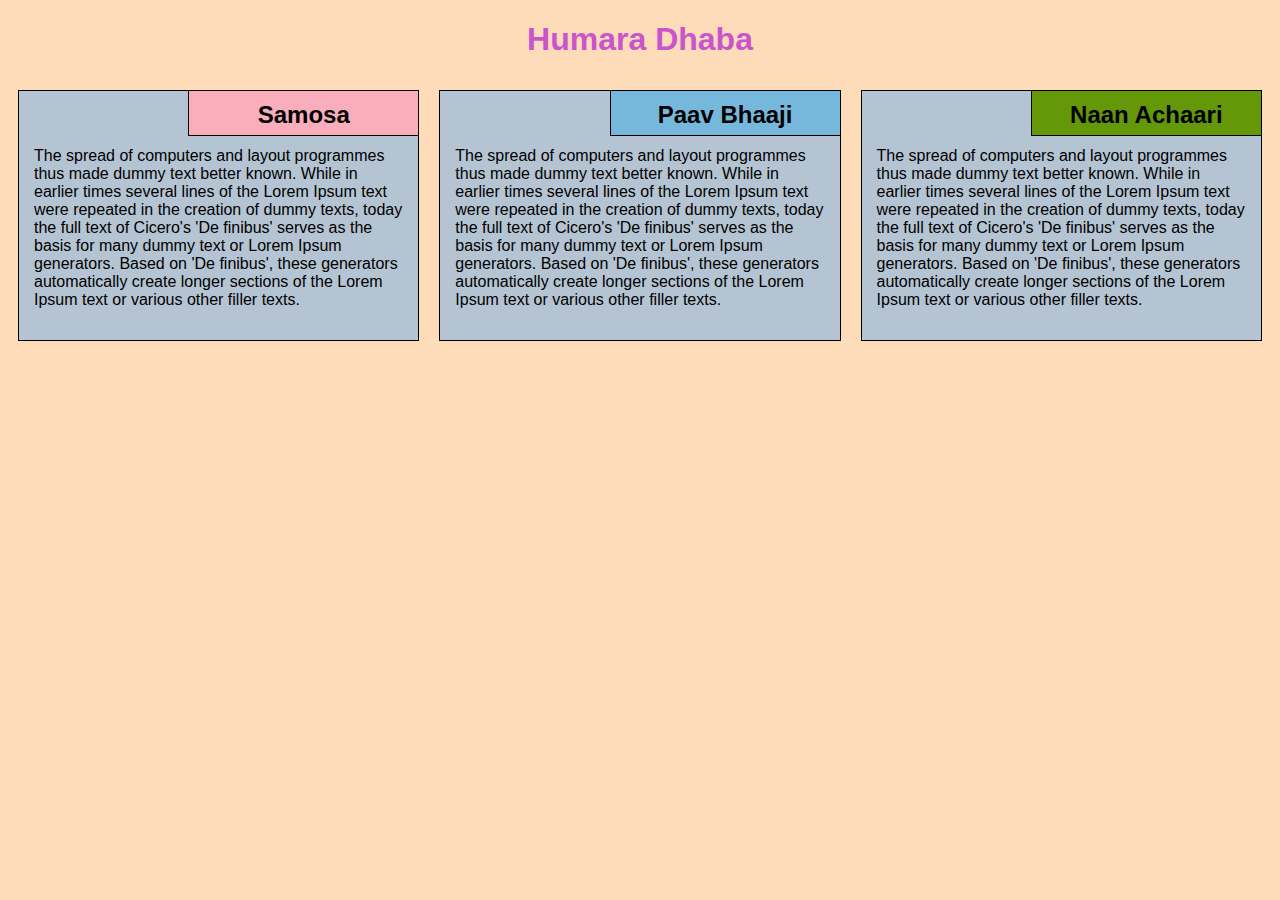
<file: Mod-2-Assign/index.html>
<!DOCTYPE html>
<html lang="en">

<head>
    <meta charset="utf-8">
    <meta name="viewport" content="width=device-width, initial-scale=1">
    <title>Assignment Solution for Module 2</title>
    <link rel="stylesheet" href="css/style.css">
</head>

<body>
    <h1>Humara Dhaba</h1>
    <div class="row">
        <div class="col-lg-4 col-md-6 col-sm-12">
            <section class="samosa">
                <h2>Samosa</h2>
                <p>
                    The spread of computers and layout programmes thus made dummy text better known. While in earlier times several lines of the Lorem Ipsum text were repeated in the creation of dummy texts, today the full text of Cicero's 'De finibus' serves as the basis for many dummy text or Lorem Ipsum generators. Based on 'De finibus', these generators automatically create longer sections of the Lorem Ipsum text or various other filler texts.
                </p>
            </section>
        </div>
        <div class="col-lg-4 col-md-6 col-sm-12">
            <section class="paavBhaaji">
                <h2>Paav Bhaaji</h2>
                <p>
                    The spread of computers and layout programmes thus made dummy text better known. While in earlier times several lines of the Lorem Ipsum text were repeated in the creation of dummy texts, today the full text of Cicero's 'De finibus' serves as the basis for many dummy text or Lorem Ipsum generators. Based on 'De finibus', these generators automatically create longer sections of the Lorem Ipsum text or various other filler texts.
                </p>
            </section>
        </div>
        <div class="col-lg-4 col-md-12 col-sm-12">
            <section class="Naan">
                <h2>Naan Achaari</h2>
                <p>
                    The spread of computers and layout programmes thus made dummy text better known. While in earlier times several lines of the Lorem Ipsum text were repeated in the creation of dummy texts, today the full text of Cicero's 'De finibus' serves as the basis for many dummy text or Lorem Ipsum generators. Based on 'De finibus', these generators automatically create longer sections of the Lorem Ipsum text or various other filler texts.
                </p>
            </section>
        </div>
    </div>
</body>

</html>
</file>
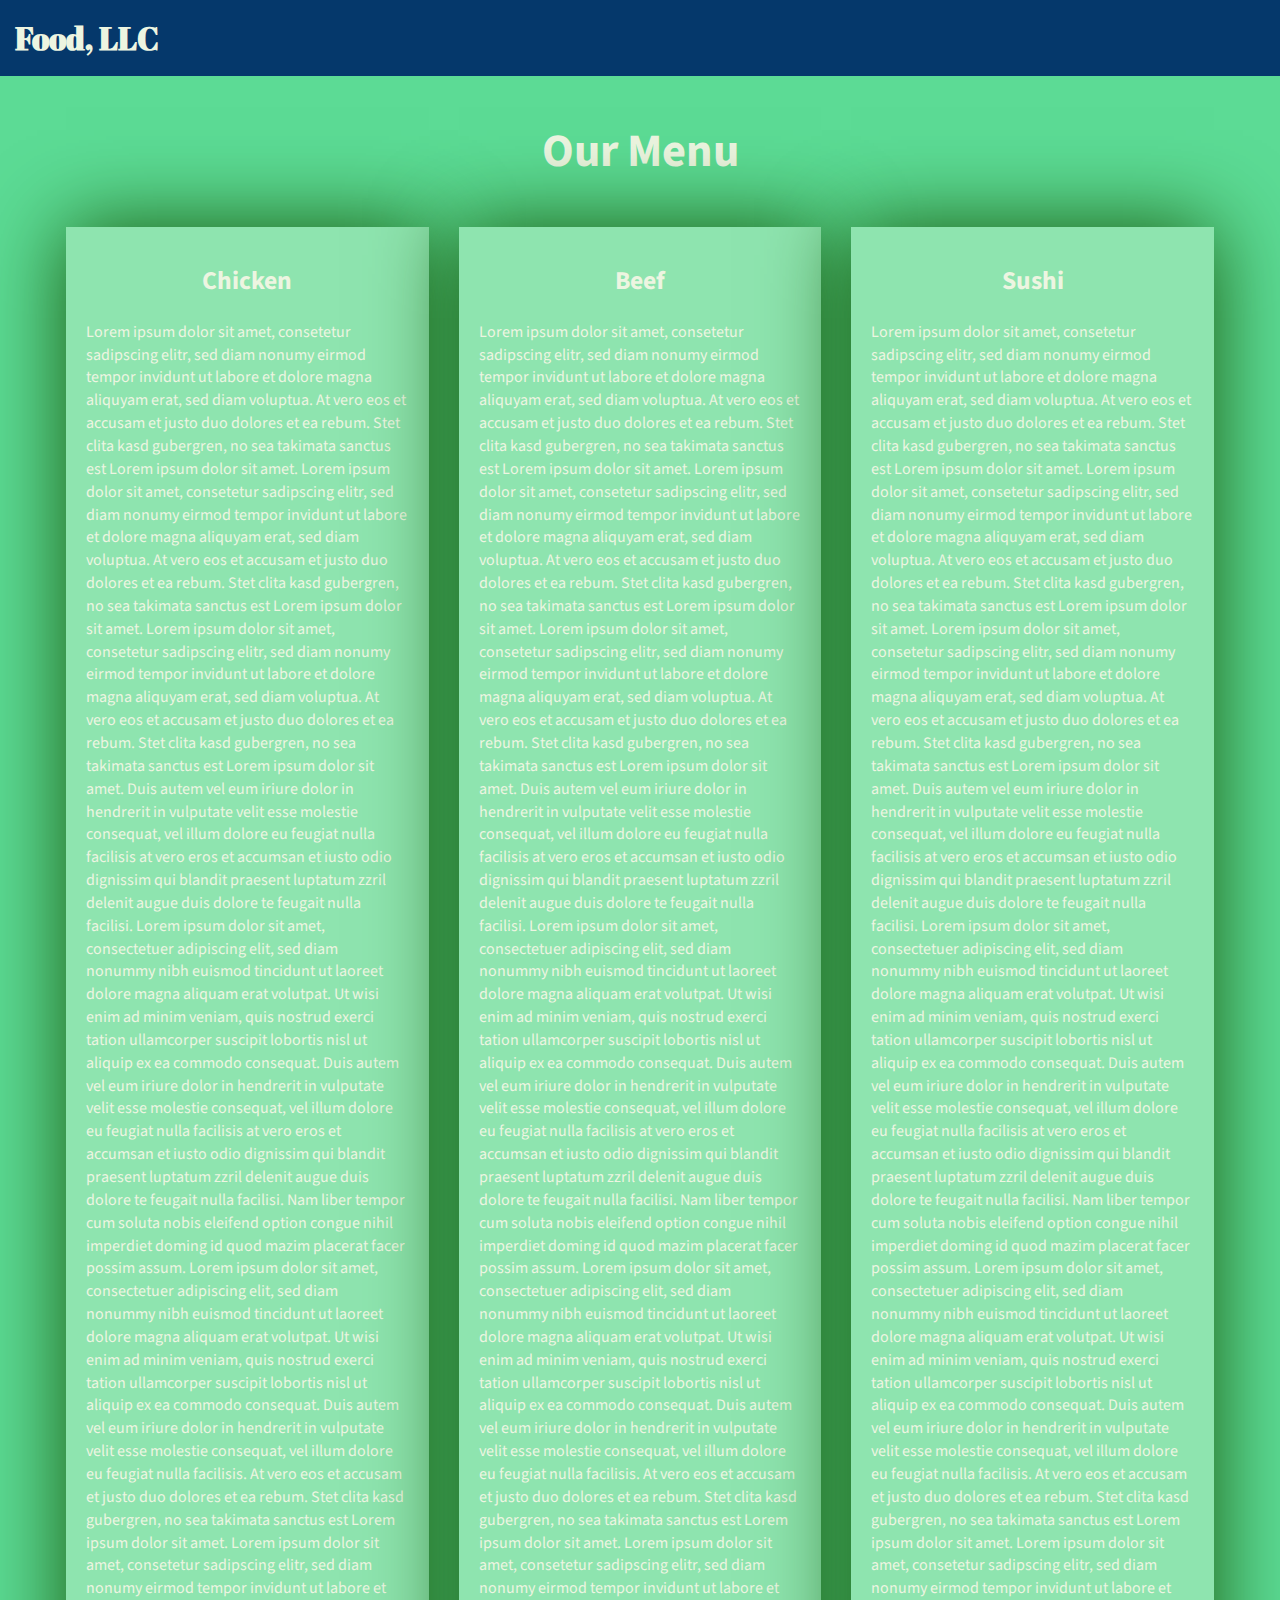
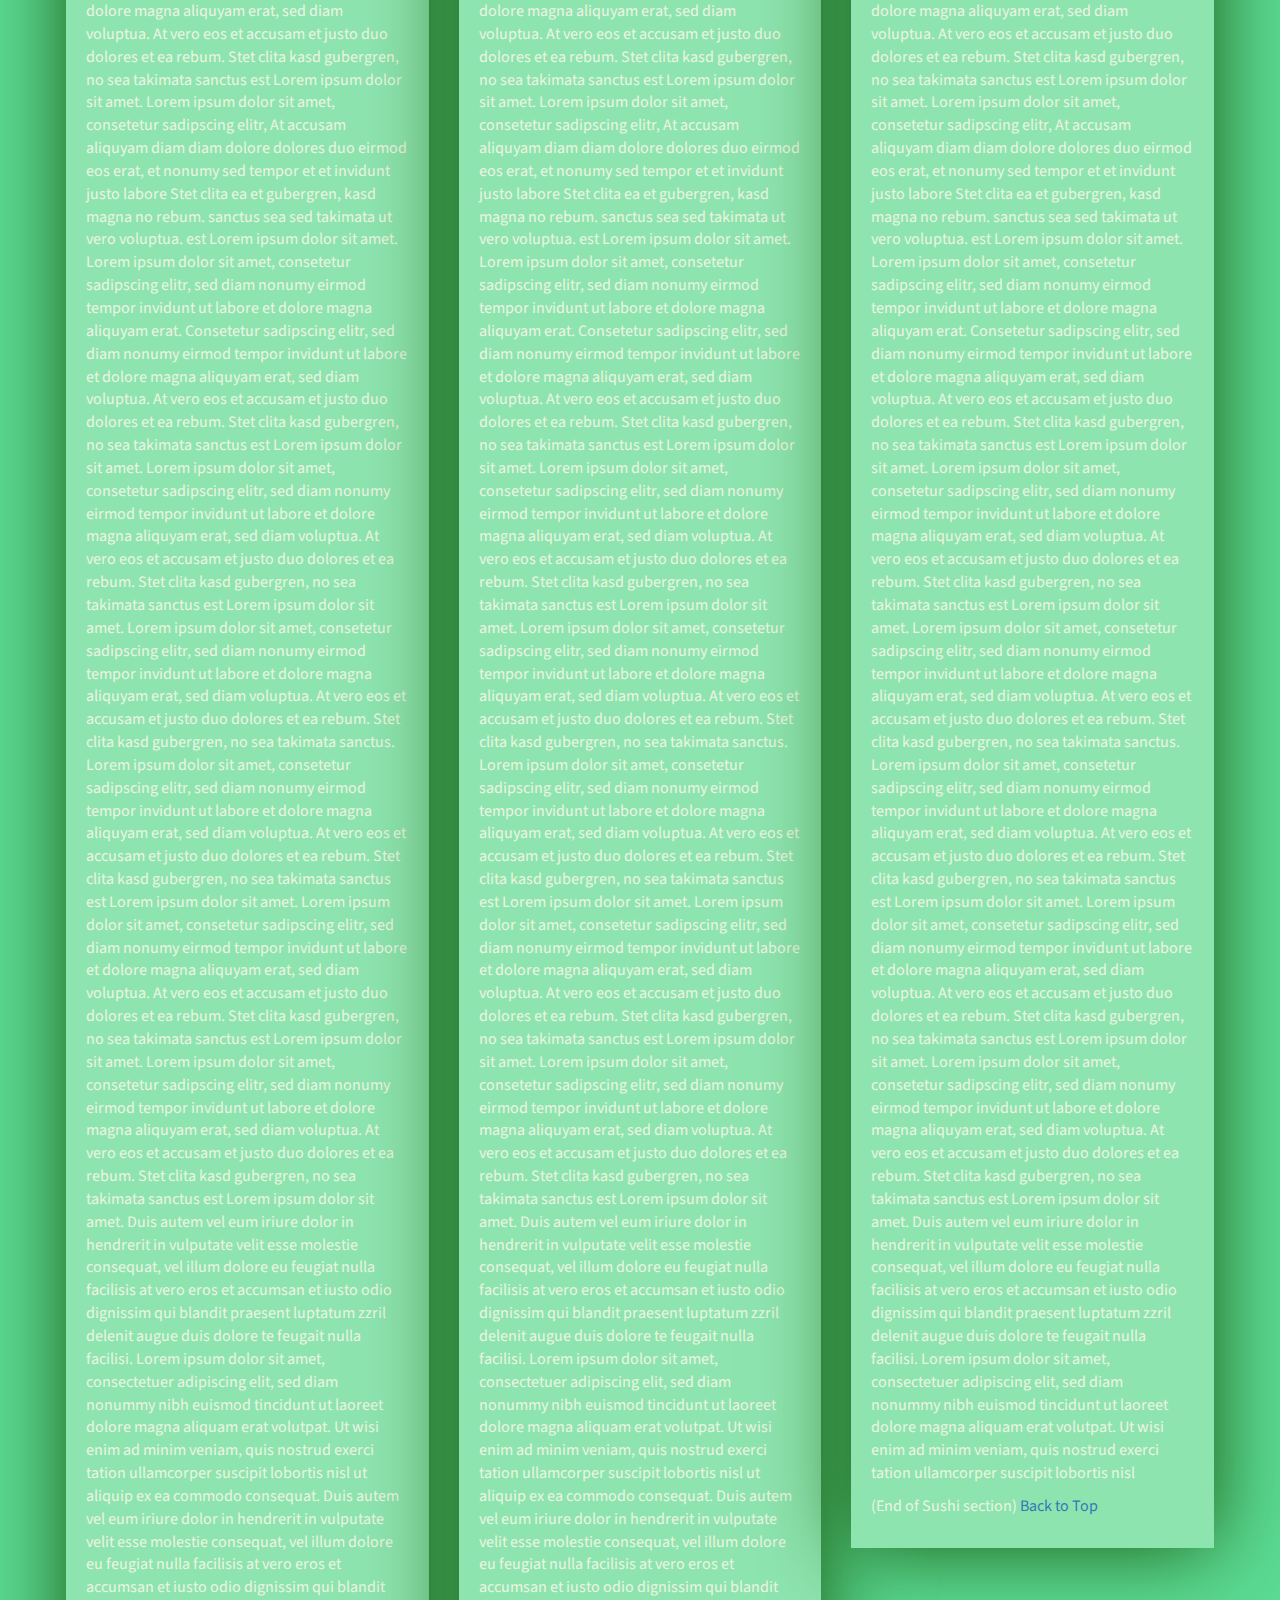
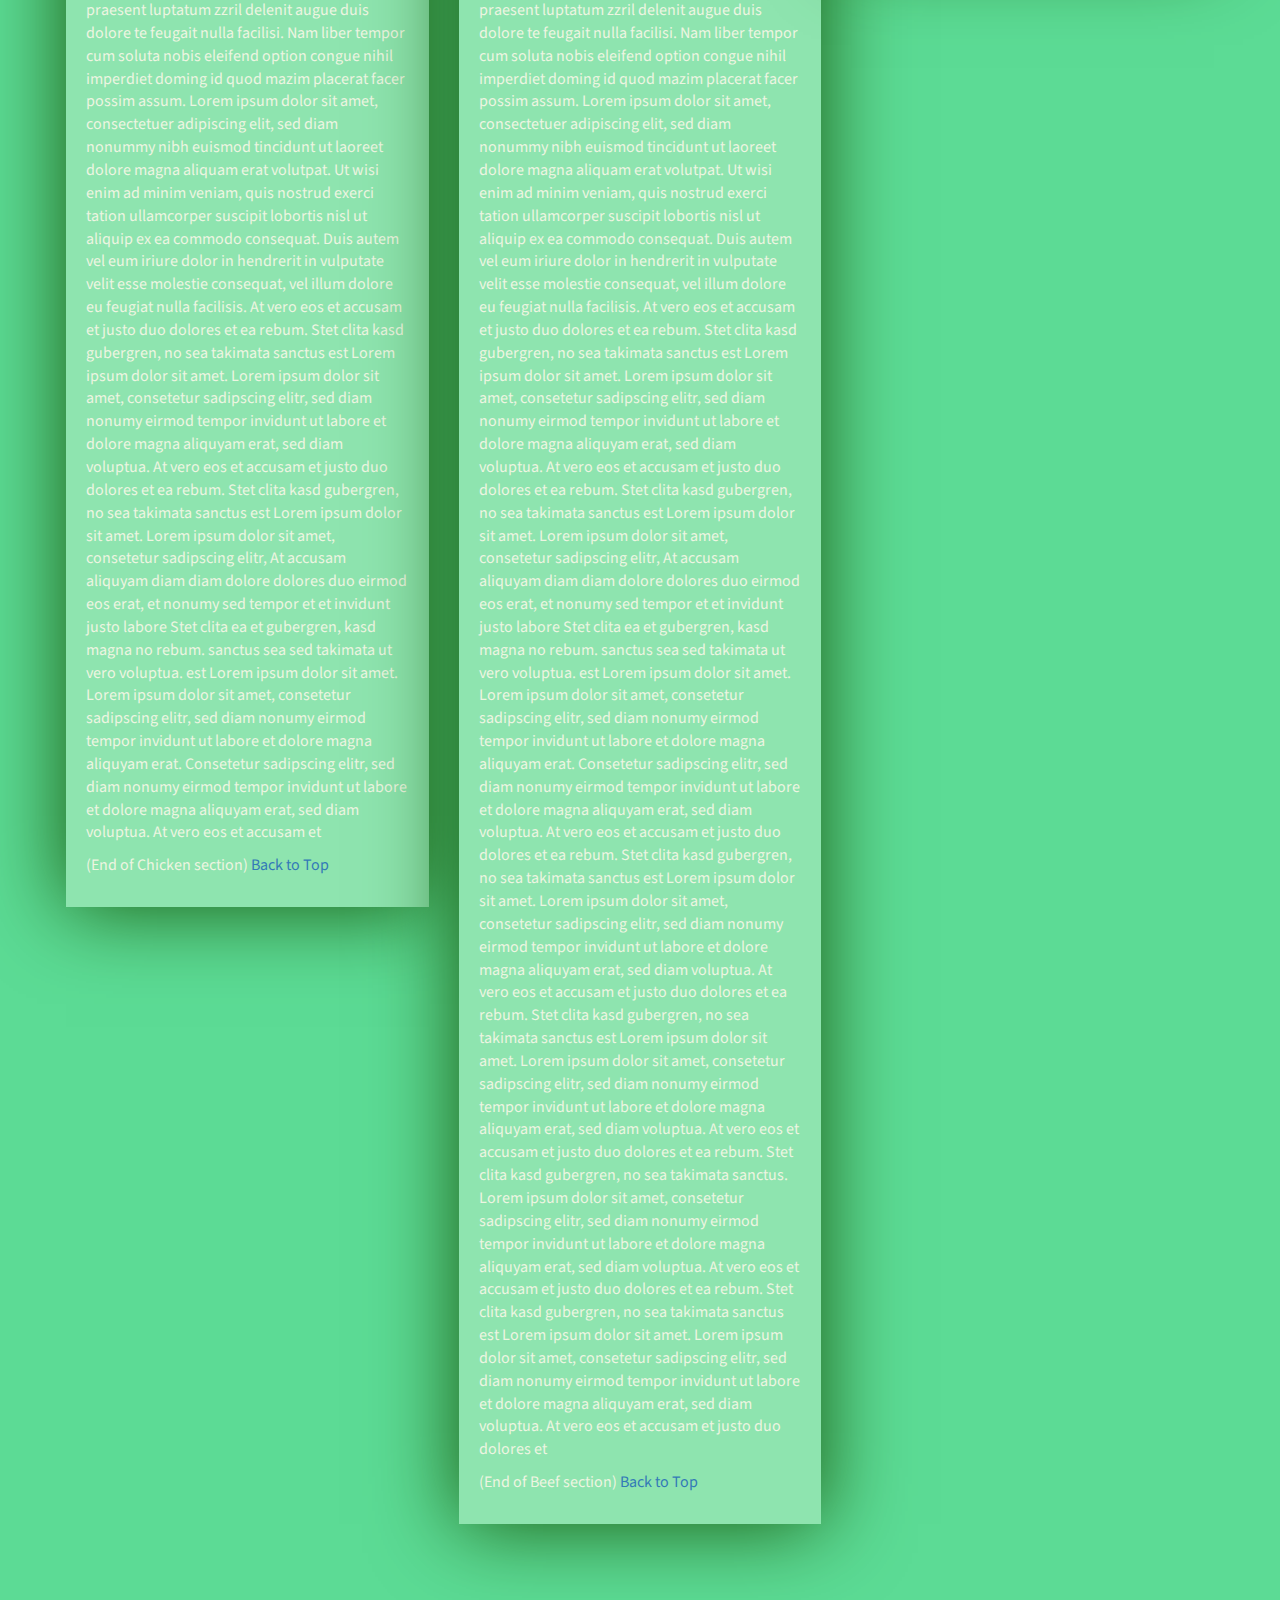
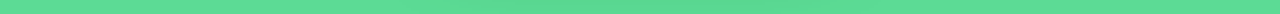
<file: Mod-3-Assignment/index.html>
<!DOCTYPE html>
<html lang="zxx">

<head>
    <meta charset="utf-8">
    <meta http-equiv="X-UA-Compatible" content="IE=edge">
    <meta name="viewport" content="width=device-width, initial-scale=1">
    <title>Assignment Solution for Module 3</title>
    <link rel="stylesheet" href="css/bootstrap.min.css">
    <link rel="stylesheet" href="css/styles.css">
    <link href="https://fonts.googleapis.com/css?family=Source+Sans+Pro" rel="stylesheet">
    <link href="https://fonts.googleapis.com/css?family=Abril+Fatface" rel="stylesheet">

    <!-- HTML5 shim and Respond.js for IE8 support of HTML5 elements and media queries -->
    <!-- WARNING: Respond.js doesn't work if you view the page via file:// -->
    <!--[if lt IE 9]>
      <script src="https://oss.maxcdn.com/html5shiv/3.7.2/html5shiv.min.js"></script>
      <script src="https://oss.maxcdn.com/respond/1.4.2/respond.min.js"></script>
    <![endif]-->
</head>

<body>
    <header>
        <nav id="header-nav" class="navbar navbar-default">
            <div class="container-fluid">
                <div class="navbar-header">
                    <div class="navbar-brand">
                        <a href="index.html"><h1>Food, LLC</h1></a>
                    </div>

                    <button type="button" class="navbar-toggle collapsed visible-xs" data-toggle="collapse" data-target="#collapsable-nav" aria-expanded="false">
                        <span class="sr-only">Toggle navigation</span>
                        <span class="icon-bar"></span>
                        <span class="icon-bar"></span>
                        <span class="icon-bar"></span>
                    </button>
                </div>

                <div id="collapsable-nav" class="collapse navbar-collapse">
                    <ul id="nav-list" class="nav navbar-nav navbar-right visible-xs text-center">
                        <li>
                            <a href="#chicken-tile"><br class="hidden-xs"> Chicken</a>
                        </li>
                        <li>
                            <a href="#beef-tile"><br class="hidden-xs"> Beef</a>
                        </li>
                        <li>
                            <a href="#sushi-tile"><br class="hidden-xs"> Sushi</a>
                        </li>
                    </ul>
                </div>
            </div>
        </nav>
    </header>

    <div id="main-content" class="container">
        <h2 id="top-heading" class="text-center">Our Menu</h2>
        <div id="home-tiles" class="row">
            <div class="col-md-4 col-sm-6 col-xs-12">
                <div id="chicken-tile">
                    <section>
                        <h3 class="text-center">Chicken</h3>
                        <p>
                            Lorem ipsum dolor sit amet, consetetur sadipscing elitr, sed diam nonumy eirmod tempor invidunt ut labore et dolore magna aliquyam erat, sed diam voluptua. At vero eos et accusam et justo duo dolores et ea rebum. Stet clita kasd gubergren, no sea takimata
                            sanctus est Lorem ipsum dolor sit amet. Lorem ipsum dolor sit amet, consetetur sadipscing elitr, sed diam nonumy eirmod tempor invidunt ut labore et dolore magna aliquyam erat, sed diam voluptua. At vero eos et accusam et justo
                            duo dolores et ea rebum. Stet clita kasd gubergren, no sea takimata sanctus est Lorem ipsum dolor sit amet. Lorem ipsum dolor sit amet, consetetur sadipscing elitr, sed diam nonumy eirmod tempor invidunt ut labore et dolore
                            magna aliquyam erat, sed diam voluptua. At vero eos et accusam et justo duo dolores et ea rebum. Stet clita kasd gubergren, no sea takimata sanctus est Lorem ipsum dolor sit amet. Duis autem vel eum iriure dolor in hendrerit
                            in vulputate velit esse molestie consequat, vel illum dolore eu feugiat nulla facilisis at vero eros et accumsan et iusto odio dignissim qui blandit praesent luptatum zzril delenit augue duis dolore te feugait nulla facilisi.
                            Lorem ipsum dolor sit amet, consectetuer adipiscing elit, sed diam nonummy nibh euismod tincidunt ut laoreet dolore magna aliquam erat volutpat. Ut wisi enim ad minim veniam, quis nostrud exerci tation ullamcorper suscipit
                            lobortis nisl ut aliquip ex ea commodo consequat. Duis autem vel eum iriure dolor in hendrerit in vulputate velit esse molestie consequat, vel illum dolore eu feugiat nulla facilisis at vero eros et accumsan et iusto odio dignissim
                            qui blandit praesent luptatum zzril delenit augue duis dolore te feugait nulla facilisi. Nam liber tempor cum soluta nobis eleifend option congue nihil imperdiet doming id quod mazim placerat facer possim assum. Lorem ipsum
                            dolor sit amet, consectetuer adipiscing elit, sed diam nonummy nibh euismod tincidunt ut laoreet dolore magna aliquam erat volutpat. Ut wisi enim ad minim veniam, quis nostrud exerci tation ullamcorper suscipit lobortis nisl
                            ut aliquip ex ea commodo consequat. Duis autem vel eum iriure dolor in hendrerit in vulputate velit esse molestie consequat, vel illum dolore eu feugiat nulla facilisis. At vero eos et accusam et justo duo dolores et ea rebum.
                            Stet clita kasd gubergren, no sea takimata sanctus est Lorem ipsum dolor sit amet. Lorem ipsum dolor sit amet, consetetur sadipscing elitr, sed diam nonumy eirmod tempor invidunt ut labore et dolore magna aliquyam erat, sed
                            diam voluptua. At vero eos et accusam et justo duo dolores et ea rebum. Stet clita kasd gubergren, no sea takimata sanctus est Lorem ipsum dolor sit amet. Lorem ipsum dolor sit amet, consetetur sadipscing elitr, At accusam
                            aliquyam diam diam dolore dolores duo eirmod eos erat, et nonumy sed tempor et et invidunt justo labore Stet clita ea et gubergren, kasd magna no rebum. sanctus sea sed takimata ut vero voluptua. est Lorem ipsum dolor sit amet.
                            Lorem ipsum dolor sit amet, consetetur sadipscing elitr, sed diam nonumy eirmod tempor invidunt ut labore et dolore magna aliquyam erat. Consetetur sadipscing elitr, sed diam nonumy eirmod tempor invidunt ut labore et dolore
                            magna aliquyam erat, sed diam voluptua. At vero eos et accusam et justo duo dolores et ea rebum. Stet clita kasd gubergren, no sea takimata sanctus est Lorem ipsum dolor sit amet. Lorem ipsum dolor sit amet, consetetur sadipscing
                            elitr, sed diam nonumy eirmod tempor invidunt ut labore et dolore magna aliquyam erat, sed diam voluptua. At vero eos et accusam et justo duo dolores et ea rebum. Stet clita kasd gubergren, no sea takimata sanctus est Lorem
                            ipsum dolor sit amet. Lorem ipsum dolor sit amet, consetetur sadipscing elitr, sed diam nonumy eirmod tempor invidunt ut labore et dolore magna aliquyam erat, sed diam voluptua. At vero eos et accusam et justo duo dolores et
                            ea rebum. Stet clita kasd gubergren, no sea takimata sanctus. Lorem ipsum dolor sit amet, consetetur sadipscing elitr, sed diam nonumy eirmod tempor invidunt ut labore et dolore magna aliquyam erat, sed diam voluptua. At vero
                            eos et accusam et justo duo dolores et ea rebum. Stet clita kasd gubergren, no sea takimata sanctus est Lorem ipsum dolor sit amet. Lorem ipsum dolor sit amet, consetetur sadipscing elitr, sed diam nonumy eirmod tempor invidunt
                            ut labore et dolore magna aliquyam erat, sed diam voluptua. At vero eos et accusam et justo duo dolores et ea rebum. Stet clita kasd gubergren, no sea takimata sanctus est Lorem ipsum dolor sit amet. Lorem ipsum dolor sit amet,
                            consetetur sadipscing elitr, sed diam nonumy eirmod tempor invidunt ut labore et dolore magna aliquyam erat, sed diam voluptua. At vero eos et accusam et justo duo dolores et ea rebum. Stet clita kasd gubergren, no sea takimata
                            sanctus est Lorem ipsum dolor sit amet. Duis autem vel eum iriure dolor in hendrerit in vulputate velit esse molestie consequat, vel illum dolore eu feugiat nulla facilisis at vero eros et accumsan et iusto odio dignissim qui
                            blandit praesent luptatum zzril delenit augue duis dolore te feugait nulla facilisi. Lorem ipsum dolor sit amet, consectetuer adipiscing elit, sed diam nonummy nibh euismod tincidunt ut laoreet dolore magna aliquam erat volutpat.
                            Ut wisi enim ad minim veniam, quis nostrud exerci tation ullamcorper suscipit lobortis nisl ut aliquip ex ea commodo consequat. Duis autem vel eum iriure dolor in hendrerit in vulputate velit esse molestie consequat, vel illum
                            dolore eu feugiat nulla facilisis at vero eros et accumsan et iusto odio dignissim qui blandit praesent luptatum zzril delenit augue duis dolore te feugait nulla facilisi. Nam liber tempor cum soluta nobis eleifend option congue
                            nihil imperdiet doming id quod mazim placerat facer possim assum. Lorem ipsum dolor sit amet, consectetuer adipiscing elit, sed diam nonummy nibh euismod tincidunt ut laoreet dolore magna aliquam erat volutpat. Ut wisi enim
                            ad minim veniam, quis nostrud exerci tation ullamcorper suscipit lobortis nisl ut aliquip ex ea commodo consequat. Duis autem vel eum iriure dolor in hendrerit in vulputate velit esse molestie consequat, vel illum dolore eu
                            feugiat nulla facilisis. At vero eos et accusam et justo duo dolores et ea rebum. Stet clita kasd gubergren, no sea takimata sanctus est Lorem ipsum dolor sit amet. Lorem ipsum dolor sit amet, consetetur sadipscing elitr, sed
                            diam nonumy eirmod tempor invidunt ut labore et dolore magna aliquyam erat, sed diam voluptua. At vero eos et accusam et justo duo dolores et ea rebum. Stet clita kasd gubergren, no sea takimata sanctus est Lorem ipsum dolor
                            sit amet. Lorem ipsum dolor sit amet, consetetur sadipscing elitr, At accusam aliquyam diam diam dolore dolores duo eirmod eos erat, et nonumy sed tempor et et invidunt justo labore Stet clita ea et gubergren, kasd magna no
                            rebum. sanctus sea sed takimata ut vero voluptua. est Lorem ipsum dolor sit amet. Lorem ipsum dolor sit amet, consetetur sadipscing elitr, sed diam nonumy eirmod tempor invidunt ut labore et dolore magna aliquyam erat. Consetetur
                            sadipscing elitr, sed diam nonumy eirmod tempor invidunt ut labore et dolore magna aliquyam erat, sed diam voluptua. At vero eos et accusam et
                        </p>
                        <p>
                            (End of Chicken section) <a href="#top-heading">Back to Top</a>
                        </p>
                    </section>
                </div>
            </div>
            <div class="col-md-4 col-sm-6 col-xs-12">
                <div id="beef-tile">
                    <section>
                        <h3 class="text-center">Beef</h3>
                        <p>
                            Lorem ipsum dolor sit amet, consetetur sadipscing elitr, sed diam nonumy eirmod tempor invidunt ut labore et dolore magna aliquyam erat, sed diam voluptua. At vero eos et accusam et justo duo dolores et ea rebum. Stet clita kasd gubergren, no sea takimata
                            sanctus est Lorem ipsum dolor sit amet. Lorem ipsum dolor sit amet, consetetur sadipscing elitr, sed diam nonumy eirmod tempor invidunt ut labore et dolore magna aliquyam erat, sed diam voluptua. At vero eos et accusam et justo
                            duo dolores et ea rebum. Stet clita kasd gubergren, no sea takimata sanctus est Lorem ipsum dolor sit amet. Lorem ipsum dolor sit amet, consetetur sadipscing elitr, sed diam nonumy eirmod tempor invidunt ut labore et dolore
                            magna aliquyam erat, sed diam voluptua. At vero eos et accusam et justo duo dolores et ea rebum. Stet clita kasd gubergren, no sea takimata sanctus est Lorem ipsum dolor sit amet. Duis autem vel eum iriure dolor in hendrerit
                            in vulputate velit esse molestie consequat, vel illum dolore eu feugiat nulla facilisis at vero eros et accumsan et iusto odio dignissim qui blandit praesent luptatum zzril delenit augue duis dolore te feugait nulla facilisi.
                            Lorem ipsum dolor sit amet, consectetuer adipiscing elit, sed diam nonummy nibh euismod tincidunt ut laoreet dolore magna aliquam erat volutpat. Ut wisi enim ad minim veniam, quis nostrud exerci tation ullamcorper suscipit
                            lobortis nisl ut aliquip ex ea commodo consequat. Duis autem vel eum iriure dolor in hendrerit in vulputate velit esse molestie consequat, vel illum dolore eu feugiat nulla facilisis at vero eros et accumsan et iusto odio dignissim
                            qui blandit praesent luptatum zzril delenit augue duis dolore te feugait nulla facilisi. Nam liber tempor cum soluta nobis eleifend option congue nihil imperdiet doming id quod mazim placerat facer possim assum. Lorem ipsum
                            dolor sit amet, consectetuer adipiscing elit, sed diam nonummy nibh euismod tincidunt ut laoreet dolore magna aliquam erat volutpat. Ut wisi enim ad minim veniam, quis nostrud exerci tation ullamcorper suscipit lobortis nisl
                            ut aliquip ex ea commodo consequat. Duis autem vel eum iriure dolor in hendrerit in vulputate velit esse molestie consequat, vel illum dolore eu feugiat nulla facilisis. At vero eos et accusam et justo duo dolores et ea rebum.
                            Stet clita kasd gubergren, no sea takimata sanctus est Lorem ipsum dolor sit amet. Lorem ipsum dolor sit amet, consetetur sadipscing elitr, sed diam nonumy eirmod tempor invidunt ut labore et dolore magna aliquyam erat, sed
                            diam voluptua. At vero eos et accusam et justo duo dolores et ea rebum. Stet clita kasd gubergren, no sea takimata sanctus est Lorem ipsum dolor sit amet. Lorem ipsum dolor sit amet, consetetur sadipscing elitr, At accusam
                            aliquyam diam diam dolore dolores duo eirmod eos erat, et nonumy sed tempor et et invidunt justo labore Stet clita ea et gubergren, kasd magna no rebum. sanctus sea sed takimata ut vero voluptua. est Lorem ipsum dolor sit amet.
                            Lorem ipsum dolor sit amet, consetetur sadipscing elitr, sed diam nonumy eirmod tempor invidunt ut labore et dolore magna aliquyam erat. Consetetur sadipscing elitr, sed diam nonumy eirmod tempor invidunt ut labore et dolore
                            magna aliquyam erat, sed diam voluptua. At vero eos et accusam et justo duo dolores et ea rebum. Stet clita kasd gubergren, no sea takimata sanctus est Lorem ipsum dolor sit amet. Lorem ipsum dolor sit amet, consetetur sadipscing
                            elitr, sed diam nonumy eirmod tempor invidunt ut labore et dolore magna aliquyam erat, sed diam voluptua. At vero eos et accusam et justo duo dolores et ea rebum. Stet clita kasd gubergren, no sea takimata sanctus est Lorem
                            ipsum dolor sit amet. Lorem ipsum dolor sit amet, consetetur sadipscing elitr, sed diam nonumy eirmod tempor invidunt ut labore et dolore magna aliquyam erat, sed diam voluptua. At vero eos et accusam et justo duo dolores et
                            ea rebum. Stet clita kasd gubergren, no sea takimata sanctus. Lorem ipsum dolor sit amet, consetetur sadipscing elitr, sed diam nonumy eirmod tempor invidunt ut labore et dolore magna aliquyam erat, sed diam voluptua. At vero
                            eos et accusam et justo duo dolores et ea rebum. Stet clita kasd gubergren, no sea takimata sanctus est Lorem ipsum dolor sit amet. Lorem ipsum dolor sit amet, consetetur sadipscing elitr, sed diam nonumy eirmod tempor invidunt
                            ut labore et dolore magna aliquyam erat, sed diam voluptua. At vero eos et accusam et justo duo dolores et ea rebum. Stet clita kasd gubergren, no sea takimata sanctus est Lorem ipsum dolor sit amet. Lorem ipsum dolor sit amet,
                            consetetur sadipscing elitr, sed diam nonumy eirmod tempor invidunt ut labore et dolore magna aliquyam erat, sed diam voluptua. At vero eos et accusam et justo duo dolores et ea rebum. Stet clita kasd gubergren, no sea takimata
                            sanctus est Lorem ipsum dolor sit amet. Duis autem vel eum iriure dolor in hendrerit in vulputate velit esse molestie consequat, vel illum dolore eu feugiat nulla facilisis at vero eros et accumsan et iusto odio dignissim qui
                            blandit praesent luptatum zzril delenit augue duis dolore te feugait nulla facilisi. Lorem ipsum dolor sit amet, consectetuer adipiscing elit, sed diam nonummy nibh euismod tincidunt ut laoreet dolore magna aliquam erat volutpat.
                            Ut wisi enim ad minim veniam, quis nostrud exerci tation ullamcorper suscipit lobortis nisl ut aliquip ex ea commodo consequat. Duis autem vel eum iriure dolor in hendrerit in vulputate velit esse molestie consequat, vel illum
                            dolore eu feugiat nulla facilisis at vero eros et accumsan et iusto odio dignissim qui blandit praesent luptatum zzril delenit augue duis dolore te feugait nulla facilisi. Nam liber tempor cum soluta nobis eleifend option congue
                            nihil imperdiet doming id quod mazim placerat facer possim assum. Lorem ipsum dolor sit amet, consectetuer adipiscing elit, sed diam nonummy nibh euismod tincidunt ut laoreet dolore magna aliquam erat volutpat. Ut wisi enim
                            ad minim veniam, quis nostrud exerci tation ullamcorper suscipit lobortis nisl ut aliquip ex ea commodo consequat. Duis autem vel eum iriure dolor in hendrerit in vulputate velit esse molestie consequat, vel illum dolore eu
                            feugiat nulla facilisis. At vero eos et accusam et justo duo dolores et ea rebum. Stet clita kasd gubergren, no sea takimata sanctus est Lorem ipsum dolor sit amet. Lorem ipsum dolor sit amet, consetetur sadipscing elitr, sed
                            diam nonumy eirmod tempor invidunt ut labore et dolore magna aliquyam erat, sed diam voluptua. At vero eos et accusam et justo duo dolores et ea rebum. Stet clita kasd gubergren, no sea takimata sanctus est Lorem ipsum dolor
                            sit amet. Lorem ipsum dolor sit amet, consetetur sadipscing elitr, At accusam aliquyam diam diam dolore dolores duo eirmod eos erat, et nonumy sed tempor et et invidunt justo labore Stet clita ea et gubergren, kasd magna no
                            rebum. sanctus sea sed takimata ut vero voluptua. est Lorem ipsum dolor sit amet. Lorem ipsum dolor sit amet, consetetur sadipscing elitr, sed diam nonumy eirmod tempor invidunt ut labore et dolore magna aliquyam erat. Consetetur
                            sadipscing elitr, sed diam nonumy eirmod tempor invidunt ut labore et dolore magna aliquyam erat, sed diam voluptua. At vero eos et accusam et justo duo dolores et ea rebum. Stet clita kasd gubergren, no sea takimata sanctus
                            est Lorem ipsum dolor sit amet. Lorem ipsum dolor sit amet, consetetur sadipscing elitr, sed diam nonumy eirmod tempor invidunt ut labore et dolore magna aliquyam erat, sed diam voluptua. At vero eos et accusam et justo duo
                            dolores et ea rebum. Stet clita kasd gubergren, no sea takimata sanctus est Lorem ipsum dolor sit amet. Lorem ipsum dolor sit amet, consetetur sadipscing elitr, sed diam nonumy eirmod tempor invidunt ut labore et dolore magna
                            aliquyam erat, sed diam voluptua. At vero eos et accusam et justo duo dolores et ea rebum. Stet clita kasd gubergren, no sea takimata sanctus. Lorem ipsum dolor sit amet, consetetur sadipscing elitr, sed diam nonumy eirmod
                            tempor invidunt ut labore et dolore magna aliquyam erat, sed diam voluptua. At vero eos et accusam et justo duo dolores et ea rebum. Stet clita kasd gubergren, no sea takimata sanctus est Lorem ipsum dolor sit amet. Lorem ipsum
                            dolor sit amet, consetetur sadipscing elitr, sed diam nonumy eirmod tempor invidunt ut labore et dolore magna aliquyam erat, sed diam voluptua. At vero eos et accusam et justo duo dolores et
                        </p>
                        <p>
                            (End of Beef section) <a href="#top-heading">Back to Top</a>
                        </p>
                    </section>
                </div>
            </div>
            <!-- <div class="clearfix visible-md-block"></div> -->
            <div class="col-md-4 col-sm-12 col-xs-12">
                <div id="sushi-tile">
                    <section>
                        <h3 class="text-center">Sushi</h3>
                        <p>
                            Lorem ipsum dolor sit amet, consetetur sadipscing elitr, sed diam nonumy eirmod tempor invidunt ut labore et dolore magna aliquyam erat, sed diam voluptua. At vero eos et accusam et justo duo dolores et ea rebum. Stet clita kasd gubergren, no sea takimata
                            sanctus est Lorem ipsum dolor sit amet. Lorem ipsum dolor sit amet, consetetur sadipscing elitr, sed diam nonumy eirmod tempor invidunt ut labore et dolore magna aliquyam erat, sed diam voluptua. At vero eos et accusam et justo
                            duo dolores et ea rebum. Stet clita kasd gubergren, no sea takimata sanctus est Lorem ipsum dolor sit amet. Lorem ipsum dolor sit amet, consetetur sadipscing elitr, sed diam nonumy eirmod tempor invidunt ut labore et dolore
                            magna aliquyam erat, sed diam voluptua. At vero eos et accusam et justo duo dolores et ea rebum. Stet clita kasd gubergren, no sea takimata sanctus est Lorem ipsum dolor sit amet. Duis autem vel eum iriure dolor in hendrerit
                            in vulputate velit esse molestie consequat, vel illum dolore eu feugiat nulla facilisis at vero eros et accumsan et iusto odio dignissim qui blandit praesent luptatum zzril delenit augue duis dolore te feugait nulla facilisi.
                            Lorem ipsum dolor sit amet, consectetuer adipiscing elit, sed diam nonummy nibh euismod tincidunt ut laoreet dolore magna aliquam erat volutpat. Ut wisi enim ad minim veniam, quis nostrud exerci tation ullamcorper suscipit
                            lobortis nisl ut aliquip ex ea commodo consequat. Duis autem vel eum iriure dolor in hendrerit in vulputate velit esse molestie consequat, vel illum dolore eu feugiat nulla facilisis at vero eros et accumsan et iusto odio dignissim
                            qui blandit praesent luptatum zzril delenit augue duis dolore te feugait nulla facilisi. Nam liber tempor cum soluta nobis eleifend option congue nihil imperdiet doming id quod mazim placerat facer possim assum. Lorem ipsum
                            dolor sit amet, consectetuer adipiscing elit, sed diam nonummy nibh euismod tincidunt ut laoreet dolore magna aliquam erat volutpat. Ut wisi enim ad minim veniam, quis nostrud exerci tation ullamcorper suscipit lobortis nisl
                            ut aliquip ex ea commodo consequat. Duis autem vel eum iriure dolor in hendrerit in vulputate velit esse molestie consequat, vel illum dolore eu feugiat nulla facilisis. At vero eos et accusam et justo duo dolores et ea rebum.
                            Stet clita kasd gubergren, no sea takimata sanctus est Lorem ipsum dolor sit amet. Lorem ipsum dolor sit amet, consetetur sadipscing elitr, sed diam nonumy eirmod tempor invidunt ut labore et dolore magna aliquyam erat, sed
                            diam voluptua. At vero eos et accusam et justo duo dolores et ea rebum. Stet clita kasd gubergren, no sea takimata sanctus est Lorem ipsum dolor sit amet. Lorem ipsum dolor sit amet, consetetur sadipscing elitr, At accusam
                            aliquyam diam diam dolore dolores duo eirmod eos erat, et nonumy sed tempor et et invidunt justo labore Stet clita ea et gubergren, kasd magna no rebum. sanctus sea sed takimata ut vero voluptua. est Lorem ipsum dolor sit amet.
                            Lorem ipsum dolor sit amet, consetetur sadipscing elitr, sed diam nonumy eirmod tempor invidunt ut labore et dolore magna aliquyam erat. Consetetur sadipscing elitr, sed diam nonumy eirmod tempor invidunt ut labore et dolore
                            magna aliquyam erat, sed diam voluptua. At vero eos et accusam et justo duo dolores et ea rebum. Stet clita kasd gubergren, no sea takimata sanctus est Lorem ipsum dolor sit amet. Lorem ipsum dolor sit amet, consetetur sadipscing
                            elitr, sed diam nonumy eirmod tempor invidunt ut labore et dolore magna aliquyam erat, sed diam voluptua. At vero eos et accusam et justo duo dolores et ea rebum. Stet clita kasd gubergren, no sea takimata sanctus est Lorem
                            ipsum dolor sit amet. Lorem ipsum dolor sit amet, consetetur sadipscing elitr, sed diam nonumy eirmod tempor invidunt ut labore et dolore magna aliquyam erat, sed diam voluptua. At vero eos et accusam et justo duo dolores et
                            ea rebum. Stet clita kasd gubergren, no sea takimata sanctus. Lorem ipsum dolor sit amet, consetetur sadipscing elitr, sed diam nonumy eirmod tempor invidunt ut labore et dolore magna aliquyam erat, sed diam voluptua. At vero
                            eos et accusam et justo duo dolores et ea rebum. Stet clita kasd gubergren, no sea takimata sanctus est Lorem ipsum dolor sit amet. Lorem ipsum dolor sit amet, consetetur sadipscing elitr, sed diam nonumy eirmod tempor invidunt
                            ut labore et dolore magna aliquyam erat, sed diam voluptua. At vero eos et accusam et justo duo dolores et ea rebum. Stet clita kasd gubergren, no sea takimata sanctus est Lorem ipsum dolor sit amet. Lorem ipsum dolor sit amet,
                            consetetur sadipscing elitr, sed diam nonumy eirmod tempor invidunt ut labore et dolore magna aliquyam erat, sed diam voluptua. At vero eos et accusam et justo duo dolores et ea rebum. Stet clita kasd gubergren, no sea takimata
                            sanctus est Lorem ipsum dolor sit amet. Duis autem vel eum iriure dolor in hendrerit in vulputate velit esse molestie consequat, vel illum dolore eu feugiat nulla facilisis at vero eros et accumsan et iusto odio dignissim qui
                            blandit praesent luptatum zzril delenit augue duis dolore te feugait nulla facilisi. Lorem ipsum dolor sit amet, consectetuer adipiscing elit, sed diam nonummy nibh euismod tincidunt ut laoreet dolore magna aliquam erat volutpat.
                            Ut wisi enim ad minim veniam, quis nostrud exerci tation ullamcorper suscipit lobortis nisl
                        </p>
                        <p>
                            (End of Sushi section) <a href="#top-heading">Back to Top</a>
                        </p>
                    </section>
                </div>
            </div>
            <!-- <div class="clearfix visible-lg-block"></div> -->
        </div>
    </div>
    <div class="clearfix visible-lg-block"></div>


    <!-- jQuery (Bootstrap JS plugins depend on it) -->
    <script src="js/jquery-3.1.1.min.js"></script>
    <script src="js/bootstrap.min.js"></script>
    <!-- <script src="js/script.js"></script> -->

</body>

</html>
</file>
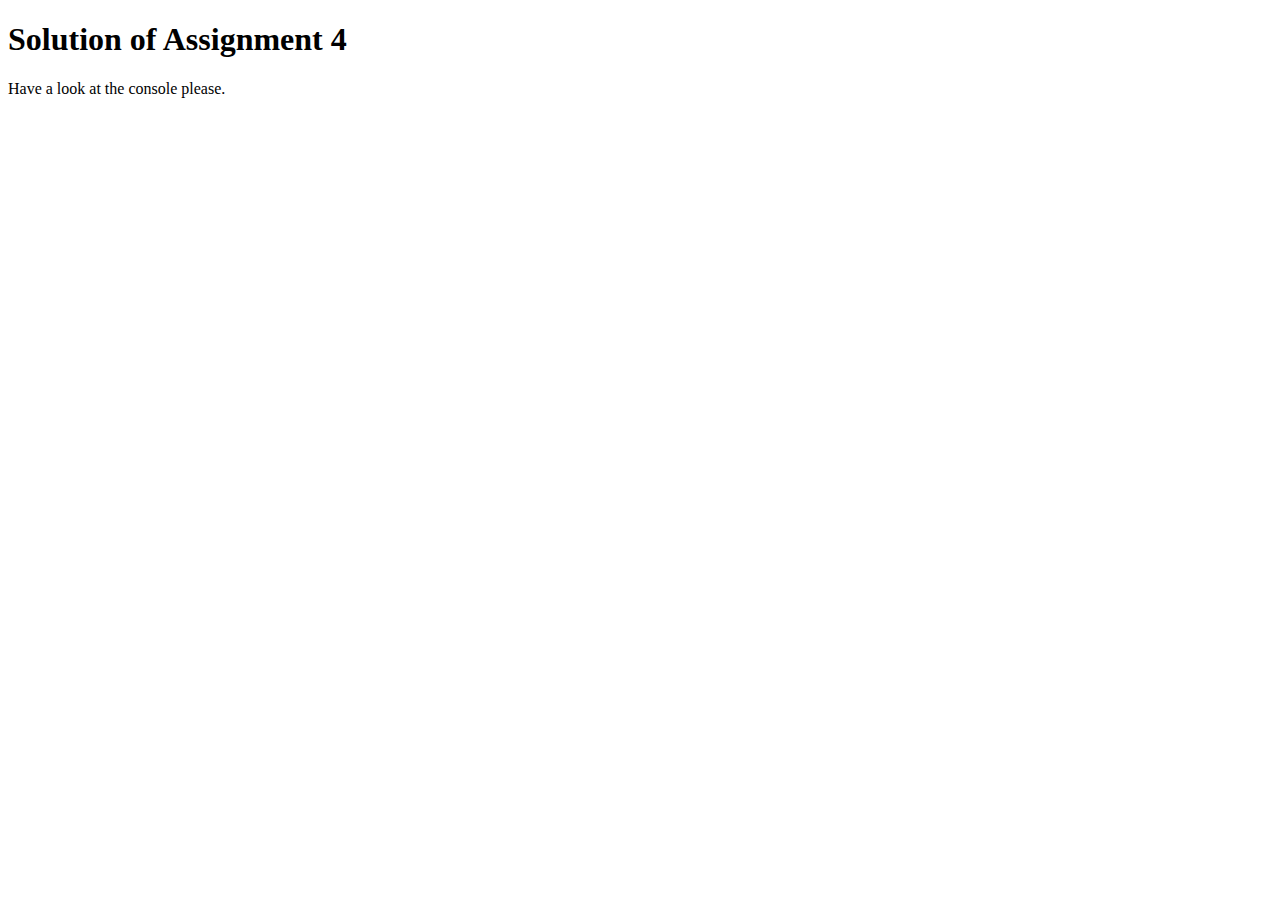
<file: Mod-4-Assignment/index.html>
<!DOCTYPE html>
<html>

<head>
    <meta charset="utf-8">
    <title>Assignment Solution for Module 4</title>
    <script src="SpeakHello.js"></script>
    <script src="SpeakGoodBye.js"></script>
    <script src="script.js"></script>
</head>

<body>
    <h1>Solution of Assignment 4</h1>
    <p>Have a look at the console please.</p>
</body>

</html>
</file>
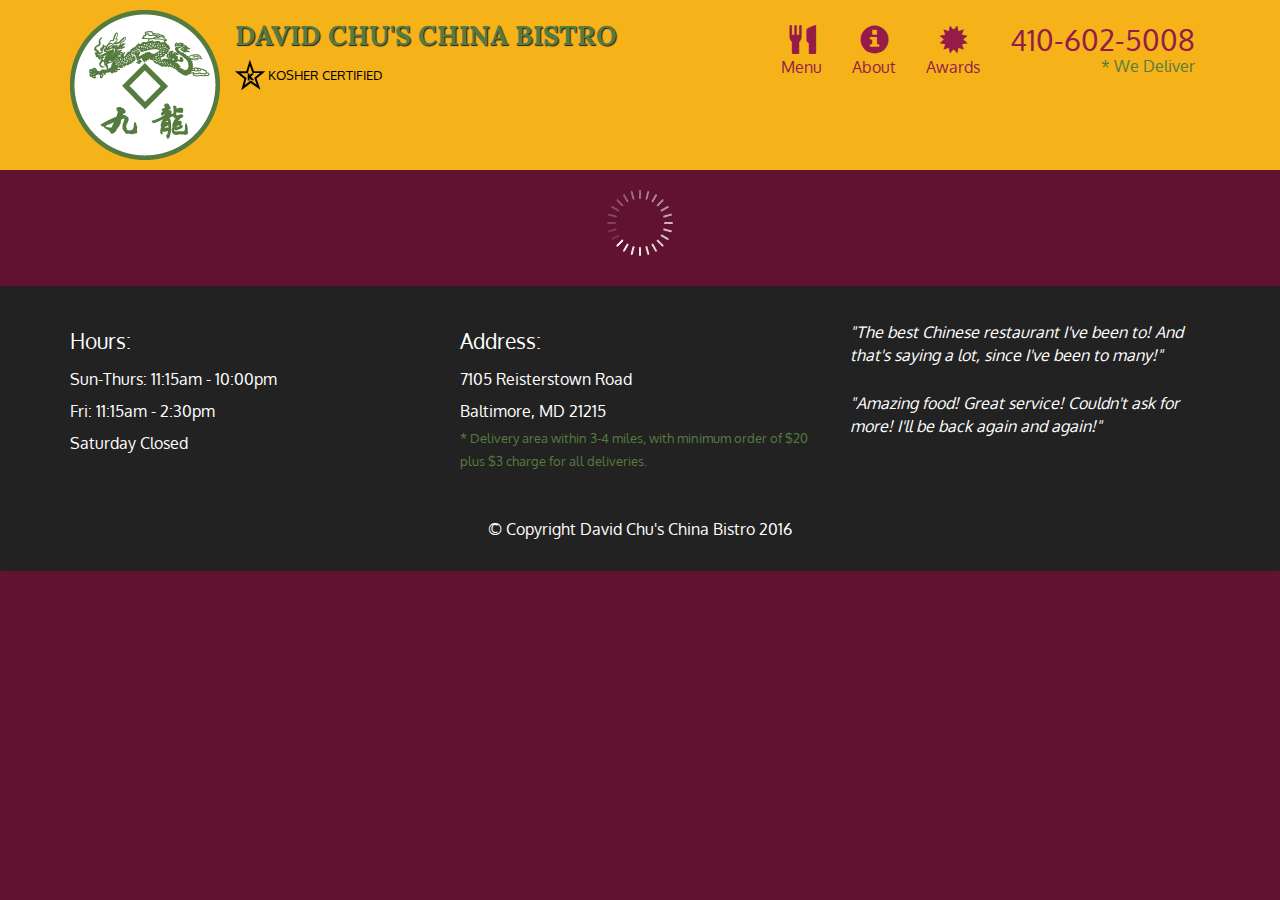
<file: Mod-5-Assignment/index.html>
<!doctype html>
<html lang="en">
  <head>
    <meta charset="utf-8">
    <meta http-equiv="X-UA-Compatible" content="IE=edge">
    <meta name="viewport" content="width=device-width, initial-scale=1">
    <title>David Chu's China Bistro</title>
    <link rel="stylesheet" href="css/bootstrap.min.css">
    <link rel="stylesheet" href="css/styles.css">
    <link href='https://fonts.googleapis.com/css?family=Oxygen:400,300,700' rel='stylesheet' type='text/css'>
    <link href='https://fonts.googleapis.com/css?family=Lora' rel='stylesheet' type='text/css'>
  </head>
<body>
  <header>
    <nav id="header-nav" class="navbar navbar-default">
      <div class="container">
        <div class="navbar-header">
          <a href="index.html" class="pull-left visible-md visible-lg">
            <div id="logo-img" alt="Logo image"></div>
          </a>

          <div class="navbar-brand">
            <a href="index.html"><h1>David Chu's China Bistro</h1></a>
            <p>
              <img src="images/star-k-logo.png" alt="Kosher certification">
              <span>Kosher Certified</span>
            </p>
          </div>

          <button id="navbarToggle" type="button" class="navbar-toggle collapsed" data-toggle="collapse" data-target="#collapsable-nav" aria-expanded="false">
            <span class="sr-only">Toggle navigation</span>
            <span class="icon-bar"></span>
            <span class="icon-bar"></span>
            <span class="icon-bar"></span>
          </button>
        </div>
        
        <div id="collapsable-nav" class="collapse navbar-collapse">
           <ul id="nav-list" class="nav navbar-nav navbar-right">
            <li id="navHomeButton" class="visible-xs active">
              <a href="index.html">
                <span class="glyphicon glyphicon-home"></span> Home</a>
            </li>
            <li id="navMenuButton">
              <a href="#" onclick="$dc.loadMenuCategories();">
                <span class="glyphicon glyphicon-cutlery"></span><br class="hidden-xs"> Menu</a>
            </li>
            <li>
              <a href="#">
                <span class="glyphicon glyphicon-info-sign"></span><br class="hidden-xs"> About</a>
            </li>
            <li>
              <a href="#">
                <span class="glyphicon glyphicon-certificate"></span><br class="hidden-xs"> Awards</a>
            </li>
            <li id="phone" class="hidden-xs">
              <a href="tel:410-602-5008">
                <span>410-602-5008</span></a><div>* We Deliver</div>
            </li>
          </ul><!-- #nav-list -->
        </div><!-- .collapse .navbar-collapse -->
      </div><!-- .container -->
    </nav><!-- #header-nav -->
  </header>

  <div id="call-btn" class="visible-xs">
    <a class="btn" href="tel:410-602-5008">
    <span class="glyphicon glyphicon-earphone"></span>
    410-602-5008
    </a>
  </div>
  <div id="xs-deliver" class="text-center visible-xs">* We Deliver</div>

  <div id="main-content" class="container"></div>

  <footer class="panel-footer">
    <div class="container">
      <div class="row">
        <section id="hours" class="col-sm-4">
          <span>Hours:</span><br>
          Sun-Thurs: 11:15am - 10:00pm<br>
          Fri: 11:15am - 2:30pm<br>
          Saturday Closed
          <hr class="visible-xs">
        </section>
        <section id="address" class="col-sm-4">
          <span>Address:</span><br>
          7105 Reisterstown Road<br>
          Baltimore, MD 21215
          <p>* Delivery area within 3-4 miles, with minimum order of $20 plus $3 charge for all deliveries.</p>
          <hr class="visible-xs">
        </section>
        <section id="testimonials" class="col-sm-4">
          <p>"The best Chinese restaurant I've been to! And that's saying a lot, since I've been to many!"</p>
          <p>"Amazing food! Great service! Couldn't ask for more! I'll be back again and again!"</p>
        </section>
      </div>
      <div class="text-center">&copy; Copyright David Chu's China Bistro 2016</div>
    </div>
  </footer>

  <!-- jQuery (Bootstrap JS plugins depend on it) -->
  <script src="js/jquery-2.1.4.min.js"></script>
  <script src="js/bootstrap.min.js"></script>
  <script src="js/ajax-utils.js"></script>
  <script src="js/script.js"></script>
</body>
</html>
</file>
<file: Mod-2-Assign/css/style.css>
* {
  box-sizing: border-box;
  font-family: Helvetica;
} 

body {
  background-color: #fedcba;
}

h1 {
  text-align: center;
  color: #ca54cc;
}

section {
  border: 1px solid black;
  background-color: #b5c4d2;
  margin: 10px;
}

section>h2 {
  float: right;
  border-bottom: 1px solid black;
  border-left: 1px solid black;
  margin: 0;
  width: 230px;
  text-align: center;
  font-style: Arial;
  font-size: 24px;
  font-weight: bold;
  height: 45px;
  padding-top: 10px;
}

section.samosa>h2 {
  background-color: #faadba;
}

section.paavBhaaji>h2 {
  background-color: #76b8db;
}

section.Naan>h2 {
  background-color: #659809;
}

section>p {
  padding: 40px 15px 15px 15px;
} 

/* Simple Responsive Framework. */
.row {
  width: 100%;
}


/********** Large devices only **********/
@media (min-width: 992px) {
  .col-lg-1, .col-lg-2, .col-lg-3, .col-lg-4, .col-lg-5, .col-lg-6, .col-lg-7, .col-lg-8, .col-lg-9, .col-lg-10, .col-lg-11, .col-lg-12 {
    float: left;
  }
  .col-lg-1 {
    width: 8.33%;
  }
  .col-lg-2 {
    width: 16.66%;
  }
  .col-lg-3 {
    width: 25%;
  }
  .col-lg-4 {
    width: 33.33%;
  }
  .col-lg-5 {
    width: 41.66%;
  }
  .col-lg-6 {
    width: 50%;
  }
  .col-lg-7 {
    width: 58.33%;
  }
  .col-lg-8 {
    width: 66.66%;
  }
  .col-lg-9 {
    width: 74.99%;
  }
  .col-lg-10 {
    width: 83.33%;
  }
  .col-lg-11 {
    width: 91.66%;
  }
  .col-lg-12 {
    width: 100%;
  }
}

/********** Medium devices only **********/
@media (min-width: 768px) and (max-width: 991px) {
  .col-md-1, .col-md-2, .col-md-3, .col-md-4, .col-md-5, .col-md-6, .col-md-7, .col-md-8, .col-md-9, .col-md-10, .col-md-11, .col-md-12 {
    float: left;
  }
  .col-md-1 {
    width: 8.33%;
  }
  .col-md-2 {
    width: 16.66%;
  }
  .col-md-3 {
    width: 25%;
  }
  .col-md-4 {
    width: 33.33%;
  }
  .col-md-5 {
    width: 41.66%;
  }
  .col-md-6 {
    width: 50%;
  }
  .col-md-7 {
    width: 58.33%;
  }
  .col-md-8 {
    width: 66.66%;
  }
  .col-md-9 {
    width: 74.99%;
  }
  .col-md-10 {
    width: 83.33%;
  }
  .col-md-11 {
    width: 91.66%;
  }
  .col-md-12 {
    width: 100%;
  }
}

/**********  Small devices only **********/
@media (max-width: 767px) {
  .col-sm-1, .col-sm-2, .col-sm-3, .col-sm-4, .col-sm-5, .col-sm-6, .col-sm-7, .col-sm-8, .col-sm-9, .col-sm-10, .col-sm-11, .col-sm-12 {
    float: left;
  }
  .col-sm-1 {
    width: 8.33%;
  }
  .col-sm-2 {
    width: 16.66%;
  }
  .col-sm-3 {
    width: 25%;
  }
  .col-sm-4 {
    width: 33.33%;
  }
  .col-sm-5 {
    width: 41.66%;
  }
  .col-sm-6 {
    width: 50%;
  }
  .col-sm-7 {
    width: 58.33%;
  }
  .col-sm-8 {
    width: 66.66%;
  }
  .col-sm-9 {
    width: 74.99%;
  }
  .col-sm-10 {
    width: 83.33%;
  }
  .col-sm-11 {
    width: 91.66%;
  }
  .col-sm-12 {
    width: 100%;
  }
}
</file>
<file: Mod-3-Assignment/css/styles.css>
body {
    font-size: 16px;
    font-family: 'Source Sans Pro', sans-serif;
    color: #edf5e1;
    background-color: #5cdb95;
}


/** HEADER **/

#header-nav {
    background-color: #05386b;
    border-radius: 0;
    border: 0;
}

#header-nav button {
    margin-top: 22px;
}

.navbar-default .navbar-toggle:focus, .navbar-default .navbar-toggle:hover {
    background-color: #edf5e1;
}

.navbar-collapse {
    border-top: 0;
}

.navbar-brand, .navbar-nav li a {
    line-height: 76px;
    height: 76px;
    padding-top: 0;
}

.navbar-brand h1 {
    color: #edf5e1;
    font-family: 'Abril Fatface', cursive;
    font-weight: bolder;
    font-size: 1.8em;
}

.navbar-brand a:hover {
    text-decoration: none;
    text-shadow: 2px 2px 2px #379683;
}

#nav-list {
    background-color: #379683;
}

#nav-list a {
    /*text-align: center;*/
    font-weight: bolder;
    color: #edf5e1;
    font-size: 1.2em;
}

#nav-list a:hover {
    color: #202020;
    background-color: #8ee4af;
}

.navbar-header button.navbar-toggle, .navbar-header .icon-bar {
    border: 1px solid #5cdb95;
}


/** END HEADER */


/** HOME PAGE **/

#main-content {
    width: 92%;
    margin-bottom: 30px;
}

#main-content h2 {
    font-size: 2.9em;
    font-weight: bold;
    margin-top: 30px;
    margin-bottom: 50px;
}

#main-content h3 {
    font-size: 1.6em;
    font-weight: bold;
    margin-bottom: 1em;
}

#chicken-tile, #beef-tile, #sushi-tile {
    width: 100%;
    padding: 20px;
    background-color: #8ee4af;
    margin-bottom: 60px;
    box-shadow: 0 0 80px #18580b;
}


/** END HOME PAGE **/
</file>
<file: Mod-5-Assignment/css/styles.css>
body {
  font-size: 16px;
  color: #fff;
  background-color: #61122f;
  font-family: 'Oxygen', sans-serif;
}

/** HEADER **/
#header-nav {
  background-color: #f6b319;
  border-radius: 0;
  border: 0;
}

#logo-img {
  background: url('../images/restaurant-logo_large.png') no-repeat;
  width: 150px;
  height: 150px;
  margin: 10px 15px 10px 0;
}

.navbar-brand {
  padding-top: 25px;
}
.navbar-brand h1 { /* Restaurant name */
  font-family: 'Lora', serif;
  color: #557c3e;
  font-size: 1.5em;
  text-transform: uppercase;
  font-weight: bold;
  text-shadow: 1px 1px 1px #222;
  margin-top: 0;
  margin-bottom: 0;
  line-height: .75;
}
.navbar-brand a:hover, .navbar-brand a:focus {
  text-decoration: none;
}
.navbar-brand p { /* Kosher cert */
  color: #000;
  text-transform: uppercase;
  font-size: .7em;
  margin-top: 15px;
}
.navbar-brand p span { /* Star-K */
  vertical-align: middle;
}

#nav-list {
  margin-top: 10px;
}
#nav-list a {
  color: #951C49;
  text-align: center;
}
#nav-list a:hover {
  background: #E7E7E7;
}
#nav-list a span {
  font-size: 1.8em;
}

#phone {
  margin-top: 5px;
}
#phone a { /* Phone number */
  text-align: right;
  padding-bottom: 0;
}
#phone div { /* We Deliver */
  color: #557c3e;
  text-align: right;
  padding-right: 15px;
}

.navbar-header button.navbar-toggle, .navbar-header .icon-bar {
  border: 1px solid #61122f;
}
.navbar-header button.navbar-toggle {
  clear: both;
  margin-top: -30px;
}
/* END HEADER */

/* FOOTER */
.panel-footer {
  margin-top: 30px;
  padding-top: 35px;
  padding-bottom: 30px;
  background-color: #222;
  border-top: 0;
}
.panel-footer div.row {
  margin-bottom: 35px;
}
#hours, #address {
  line-height: 2;
}
#hours > span, #address > span {
  font-size: 1.3em;
}
#address p {
  color: #557c3e;
  font-size: .8em;
  line-height: 1.8;
}
#testimonials {
  font-style: italic;
}
#testimonials p:nth-child(2) {
  margin-top: 25px;
}
/* END FOOTER */



/* HOME PAGE */
.container .jumbotron {
  box-shadow: 0 0 50px #3F0C1F;
  border: 2px solid #3F0C1F;
}

#menu-tile, #specials-tile, #map-tile {
  height: 250px;
  width: 100%;
  margin-bottom: 15px;
  position: relative;
  border: 2px solid #3F0C1F;
  overflow: hidden;
}
#menu-tile:hover, #specials-tile:hover, #map-tile:hover {
  box-shadow: 0 1px 5px 1px #cccccc;
}
#menu-tile {
  background: url('../images/menu-tile.jpg') no-repeat;
  background-position: center;
}
#specials-tile {
  background: url('../images/specials-tile.jpg') no-repeat;
  background-position: center;
}
#menu-tile span, #specials-tile span, #map-tile span {
  position: absolute;
  bottom: 0;
  right: 0;
  width: 100%;
  text-align: center;
  font-size: 1.6em;
  text-transform: uppercase;
  background-color: #000;
  color: #fff;
  opacity: .8;
}
/* END HOME PAGE */

/* MENU CATEGORIES PAGE */
.category-tile { 
  position: relative;
  border: 2px solid #3F0C1F;
  overflow: hidden;
  width: 200px;
  height: 200px;
  margin: 0 auto 15px;
}
.category-tile span {
  position: absolute;
  bottom: 0;
  right: 0;
  width: 100%;
  text-align: center;
  font-size: 1.2em;
  text-transform: uppercase;
  background-color: #000;
  color: #fff;
  opacity: .8;
}
.category-tile:hover {
  box-shadow: 0 1px 5px 1px #cccccc;
}

#menu-categories-title + div {
  margin-bottom: 50px;
}
/* END MENU CATEGORIES PAGE */

/* SINGLE CATEGORY PAGE */
.menu-item-tile {
  margin-bottom: 25px;
}
.menu-item-tile hr {
  width: 80%;
}
.menu-item-tile .menu-item-price {
  font-size: 1.1em;
  text-align: right;
  margin-top: -15px;
  margin-right: -15px;
}
.menu-item-tile .menu-item-price span {
  font-size: .6em;
}
.menu-item-photo {
  position: relative;
  border: 2px solid #3F0C1F; 
  overflow: hidden;
  padding: 0;
  margin-right: -15px;
  margin-left: auto;
  margin-bottom: 20px;
  max-width: 250px;
}
.menu-item-photo div {
  position: absolute;
  bottom: 0;
  right: 0;
  width: 80px;
  background-color: #557c3e;
  text-align: center;
}
.menu-item-description {
  padding-right: 30px;
}
h3.menu-item-title {
  margin: 0 0 10px;
}
.menu-item-details {
  font-size: .9em;
  font-style: italic;
}
/* END SINGLE CATEGORY PAGE */


/********** Large devices only **********/
@media (min-width: 1200px) {
  .container .jumbotron {
    background: url('../images/jumbotron_1200.jpg') no-repeat;
    height: 675px;
  }
}

/********** Medium devices only **********/
@media (min-width: 992px) and (max-width: 1199px) {
  /* Header */
  #logo-img {
    background: url('../images/restaurant-logo_medium.png') no-repeat;
    width: 100px;
    height: 100px;
    margin: 5px 5px 5px 0;
  }
  /* End Header */

  /* Home Page */
  .container .jumbotron {
    background: url('../images/jumbotron_992.jpg') no-repeat;
    height: 558px;
  }
  /* End Home Page */
}

/********** Small devices only **********/
@media (min-width: 768px) and (max-width: 991px) {
  /* Home Page */
  .container .jumbotron {
    background: url('../images/jumbotron_768.jpg') no-repeat;
    height: 432px;
  }
  /* End Home Page */
}

/********** Extra small devices only **********/
@media (max-width: 767px) {
  /* Header */
  .navbar-brand {
    padding-top: 10px;
    height: 80px;
  }
  .navbar-brand h1 { /* Restaurant name */
    padding-top: 10px;
    font-size: 5vw; /* 1vw = 1% of viewport width */
  }
  .navbar-brand p { /* Kosher cert */
    font-size: .6em;
    margin-top: 12px;
  }
  .navbar-brand p img { /* Star-K */
    height: 20px;
  }

  #collapsable-nav a { /* Collapsed nav menu text */
    font-size: 1.2em;
  }
  #collapsable-nav a span { /* Collapsed nav menu glyph */
    font-size: 1em;
    margin-right: 5px;
  }

  #call-btn > a {
    font-size: 1.5em;
    display: block;
    margin: 0 20px;
    padding: 10px;
    border: 2px solid #fff;
    background-color: #f6b319;
    color: #951c49;
  }
  #xs-deliver {
    margin-top: 5px;
    font-size: .7em;
    letter-spacing: .1em;
    text-transform: uppercase;
  }
  /* End Header */

  /* Footer */
  .panel-footer section {
    margin-bottom: 30px;
    text-align: center;
  }
  .panel-footer section:nth-child(3) {
    margin-bottom: 0; /* margin already exists on the whole row */
  }
  .panel-footer section hr {
    width: 50%;
  }
  /* End Footer */

  /* Home Page */
  .container .jumbotron {
    margin-top: 30px;
    padding: 0;
  }
  #menu-tile, #specials-tile {
    width: 360px;
    margin: 0 auto 15px;
  }

  .menu-item-photo {
    margin-right: auto;
  }
  .menu-item-tile .menu-item-price {
    text-align: center;
  }
  .menu-item-description {
    text-align: center;;
  }
}


/********** Super extra small devices Only :-) (e.g., iPhone 4) **********/
@media (max-width: 479px) {
  /* Header */
  .navbar-brand h1 { /* Restaurant name */
    padding-top: 5px;
    font-size: 6vw;
  }
  /* End Header */
  
  /* Home page */
  #menu-tile, #specials-tile {
    width: 280px;
    margin: 0 auto 15px;
  }

  .col-xxs-12 {
    position: relative;
    min-height: 1px;
    padding-right: 15px;
    padding-left: 15px;
    float: left;
    width: 100%;
  }
}
</file>
